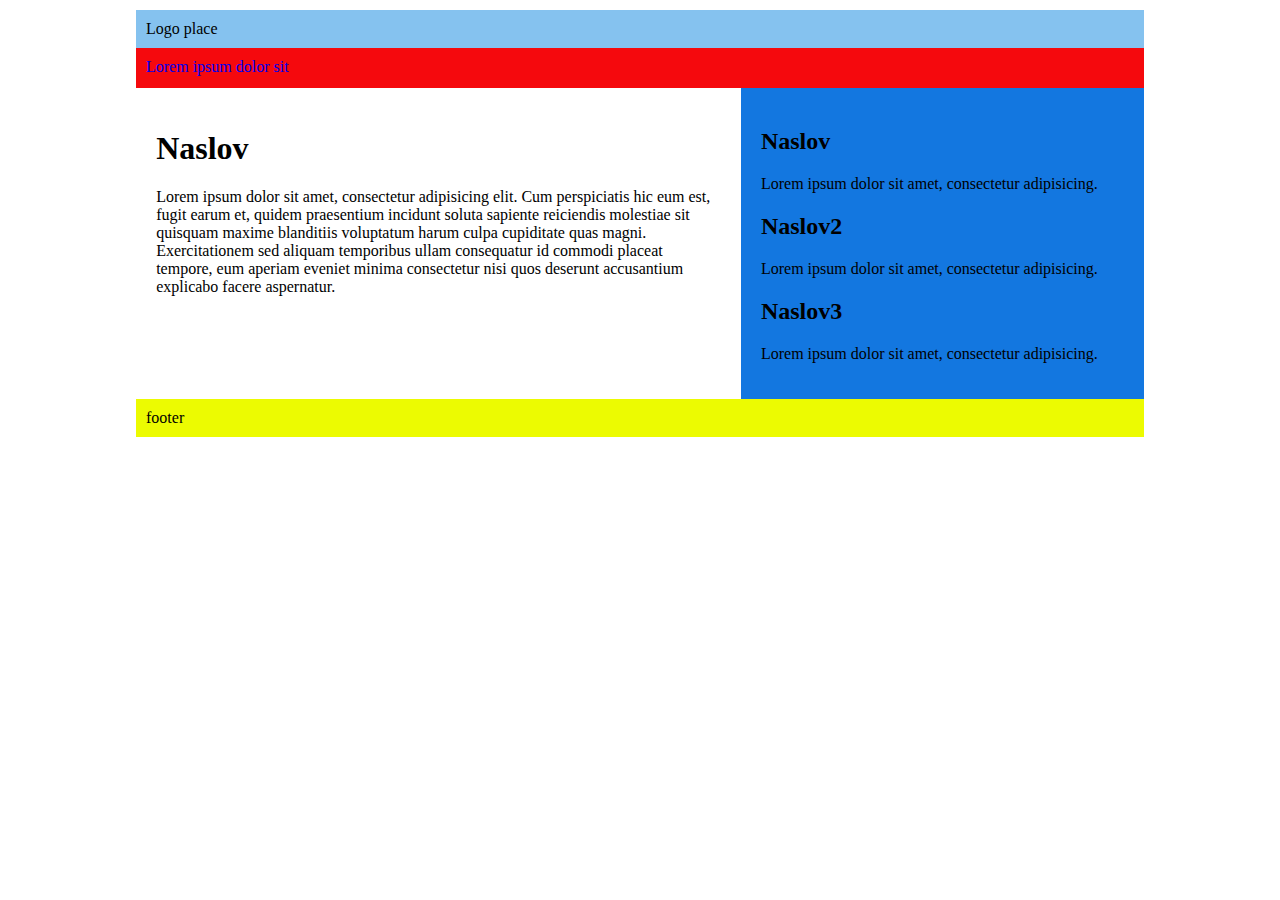
<file: DWzadatak/index.html>
<!doctype html>
<html>

<head>
	<meta charset="utf-8">
	<title>Untitled Document</title>
	<link href="style.css" rel="stylesheet" type="text/css" media="screen">
</head>

<body>
	<div id="wraper">
		<header id="header">
			<div id="logo">Logo place</div>
		</header>
		<nav id="nav">
			<ul class="menu">
				<li><a href="#">Lorem</a></li>
				<li><a href="#">ipsum</a></li>
				<li><a href="#">dolor</a></li>
				<li><a href="#">sit</a></li>
			</ul>
		</nav>
		<div id="middle">
			<main id="main">
				<h1>Naslov</h1>
				<p>Lorem ipsum dolor sit amet, consectetur adipisicing elit. Cum perspiciatis hic eum est, fugit earum et, quidem praesentium incidunt soluta sapiente reiciendis molestiae sit quisquam maxime blanditiis voluptatum harum culpa cupiditate quas magni. Exercitationem sed aliquam temporibus ullam consequatur id commodi placeat tempore, eum aperiam eveniet minima consectetur nisi quos deserunt accusantium explicabo facere aspernatur.
				</p>
			</main>
			<aside id="aside">
				<h2>Naslov</h2>
				<p>Lorem ipsum dolor sit amet, consectetur adipisicing.</p>
				<h2>Naslov2</h2>
				<p>Lorem ipsum dolor sit amet, consectetur adipisicing.</p>
				<h2>Naslov3</h2>
				<p>Lorem ipsum dolor sit amet, consectetur adipisicing.</p>
			</aside>

		</div>
		<footer id="footer">
			footer</footer>

	</div>
</body>

</html>
</file>
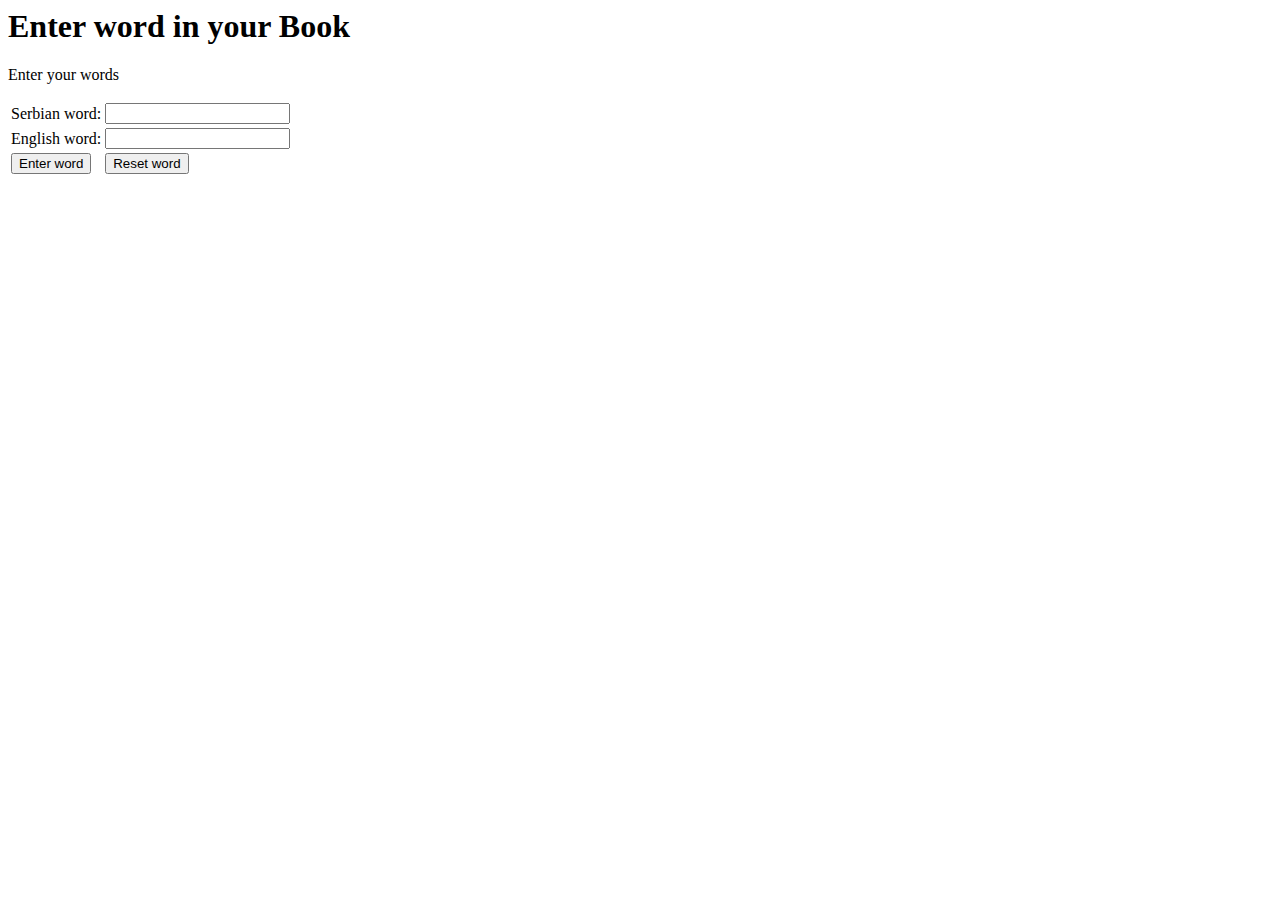
<file: vjezbanka/zadatak eduwall resenje/index.html>
<html>
<head>
</head>
<body>

	<form action="insert.php" method="POST">
		<h1>Enter word in your Book</h1>
		<p>Enter your words</p>
		<table>
			<tr>
				<td><label for="sr">Serbian word:</label></td>
				<td><input type="text" name="sr"></td>
			</tr>
			<tr>
				<td><label for="en">English word:</label></td>
				<td><input type="text" name="en"></td>
			</tr>
			<tr>
				<td><input type="submit" name="submit" value="Enter word"></td>
				<td><input type="reset" name="reset" value="Reset word"></td>
			</tr>
		</table>
	</form>

</body>
</html>
</file>
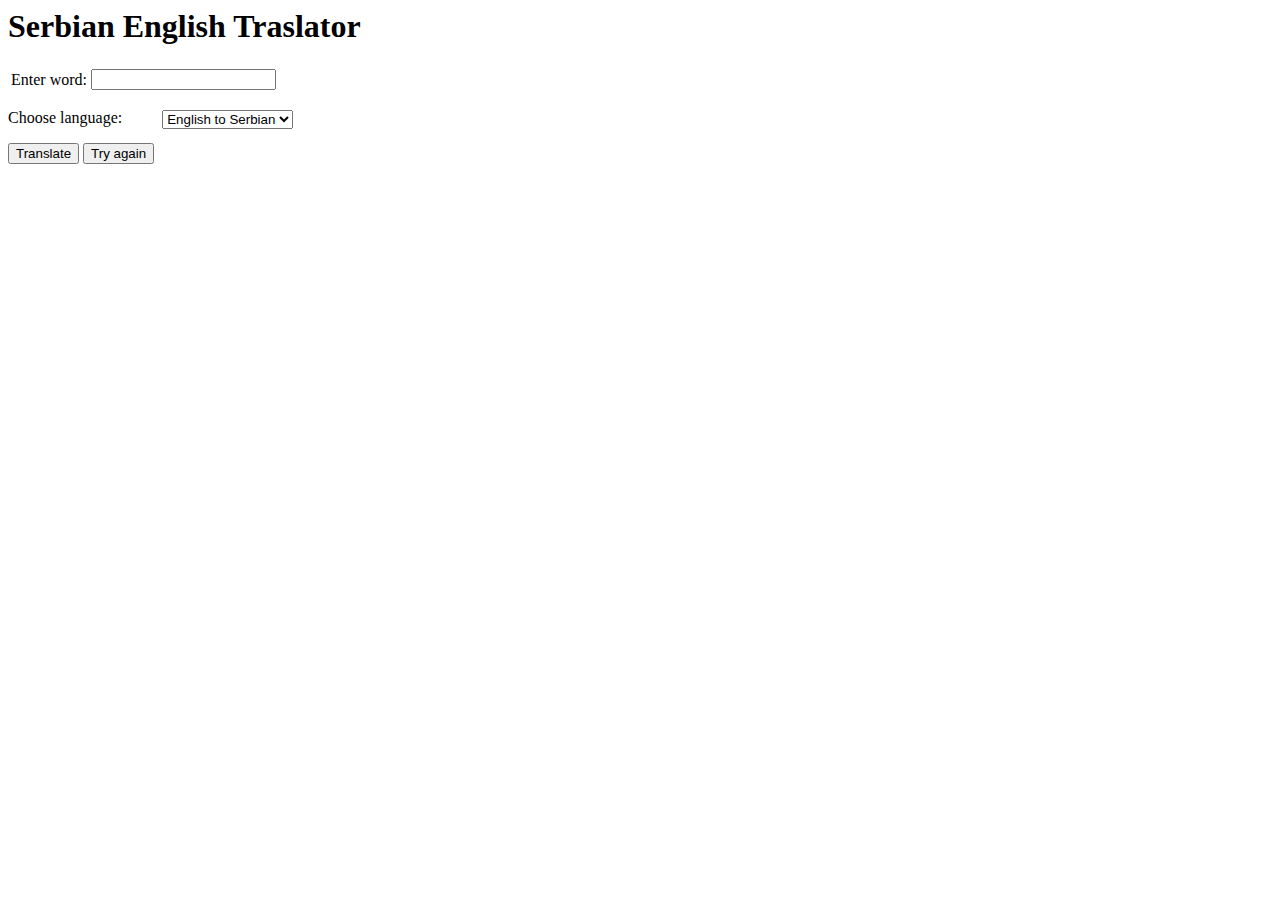
<file: vjezbanka/zadatak eduwall resenje/translate.html>
<html>
	<head>
	</head>
<body>

	<form action="translate.php" method="POST">
			<h1>Serbian English Traslator</h1>
				<table>
					<tr>
						<td><label for="word">Enter word:</label></td>
						<td><input type="text" name="word"></td>
					</tr>
				</table>
				<div style="float: left;">
				<p>Choose language:</p>
				</div>
				<div style="float: left; margin: 17px 0 0 40px;">
				<select name="translate">
					<option value="word_sr">Serbian to English</option>
					<option value="word_en" selected="select">English to Serbian</option>
				</select>
				</div>
				<div style="clear: both;">
				   <input type="submit" name="submit" value="Translate">
				   <input type="reset" name="reset" value="Try again">
				</div>
				
	</form>
	
</body>
</html>
</file>
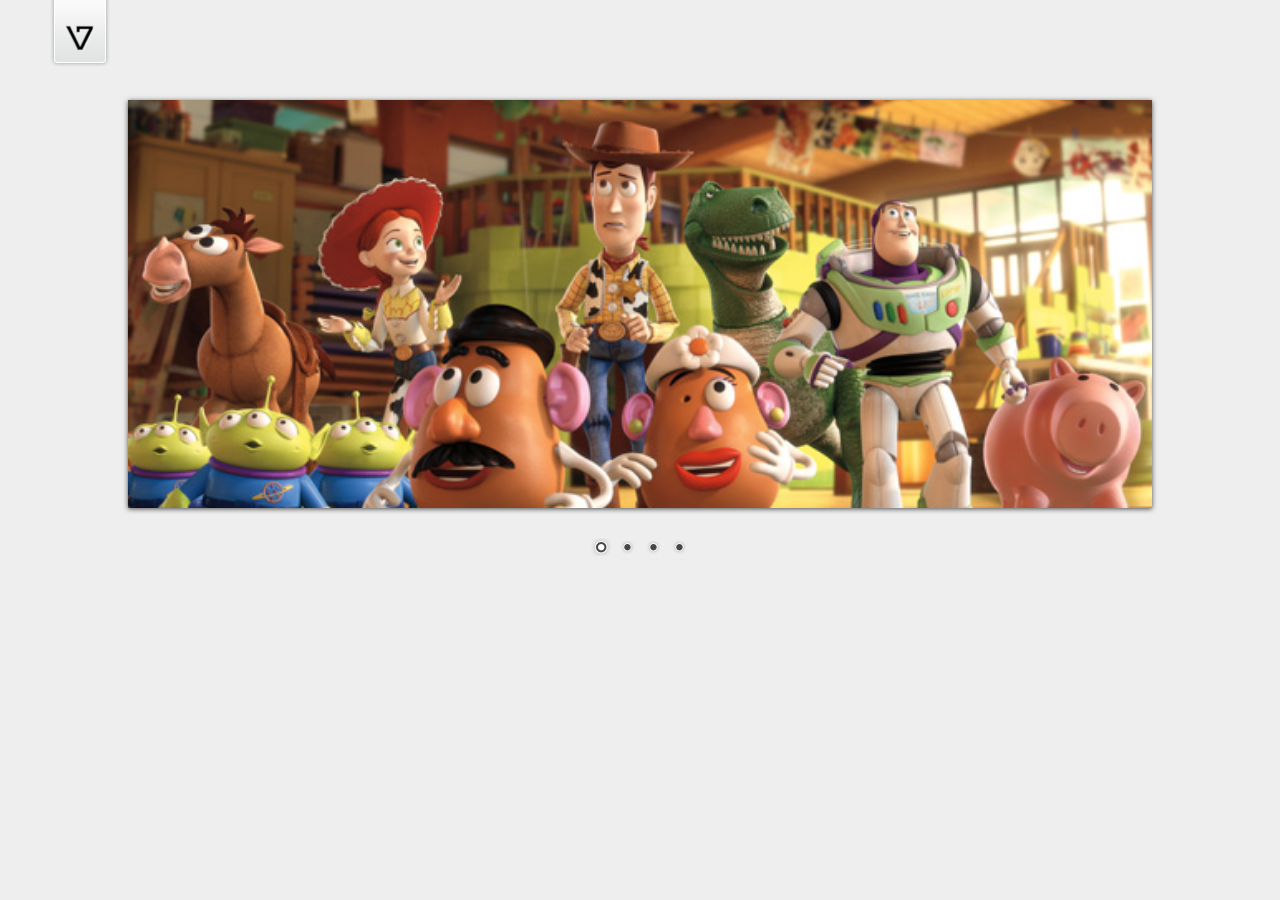
<file: sajt_php/resources/js/nivo-slider/demo/demo.html>
<!DOCTYPE HTML PUBLIC "-//W3C//DTD HTML 4.01//EN" "http://www.w3.org/TR/html4/strict.dtd">
<meta http-equiv="Content-Type" content="text/html; charset=utf-8">
<html lang="en">
<head>
    <title>Nivo Slider Demo</title>
    <link rel="stylesheet" href="../themes/default/default.css" type="text/css" media="screen" />
    <link rel="stylesheet" href="../themes/light/light.css" type="text/css" media="screen" />
    <link rel="stylesheet" href="../themes/dark/dark.css" type="text/css" media="screen" />
    <link rel="stylesheet" href="../themes/bar/bar.css" type="text/css" media="screen" />
    <link rel="stylesheet" href="../nivo-slider.css" type="text/css" media="screen" />
    <link rel="stylesheet" href="style.css" type="text/css" media="screen" />
</head>
<body>
    <div id="wrapper">
        <a href="http://dev7studios.com" id="dev7link" title="Go to dev7studios">dev7studios</a>

        <div class="slider-wrapper theme-default">
            <div id="slider" class="nivoSlider">
                <img src="images/toystory.jpg" data-thumb="images/toystory.jpg" alt="" />
                <a href="http://dev7studios.com"><img src="images/up.jpg" data-thumb="images/up.jpg" alt="" title="This is an example of a caption" /></a>
                <img src="images/walle.jpg" data-thumb="images/walle.jpg" alt="" data-transition="slideInLeft" />
                <img src="images/nemo.jpg" data-thumb="images/nemo.jpg" alt="" title="#htmlcaption" />
            </div>
            <div id="htmlcaption" class="nivo-html-caption">
                <strong>This</strong> is an example of a <em>HTML</em> caption with <a href="#">a link</a>. 
            </div>
        </div>

    </div>
    <script type="text/javascript" src="scripts/jquery-1.9.0.min.js"></script>
    <script type="text/javascript" src="../jquery.nivo.slider.js"></script>
    <script type="text/javascript">
    $(window).load(function() {
        $('#slider').nivoSlider();
    });
    </script>
</body>
</html>
</file>
<file: DWzadatak/style.css>
@charset "utf-8";

body {
	margin: 0;
	padding: 10px;
}

#wraper {
	background-color: white;
	margin: auto;
	width: 80%;
}

#header {
	background-color: rgba(133, 194, 239, 1.00);

}

#logo {
	padding: 10px;
}

#nav {
	background-color: rgba(245, 9, 13, 1.00);
	height: 40px;
}

.menu {
	margin: 0;
	padding: 10px;
}

.menu a {
	text-decoration: none;
}

.menu li {
	display: inline;
	text-decoration: none;
}

#aside {
	background-color: rgba(19, 119, 224, 1.00);
	width: 36%;
	padding: 2%;
	float: left;
}

#main {
	width: 56%;
	padding: 2%;
	float: left;
}

#middle {
	overflow: hidden;
}

#footer {
	background-color: rgba(236, 251, 1, 1.00);

	padding: 10px;
}
</file>
<file: sajt_php/resources/js/nivo-slider/themes/default/default.css>
/*
Skin Name: Nivo Slider Default Theme
Skin URI: http://nivo.dev7studios.com
Description: The default skin for the Nivo Slider.
Version: 1.3
Author: Gilbert Pellegrom
Author URI: http://dev7studios.com
Supports Thumbs: true
*/

.theme-default .nivoSlider {
	position:relative;
	background:#fff url(loading.gif) no-repeat 50% 50%;
    margin-bottom:10px;
    -webkit-box-shadow: 0px 1px 5px 0px #4a4a4a;
    -moz-box-shadow: 0px 1px 5px 0px #4a4a4a;
    box-shadow: 0px 1px 5px 0px #4a4a4a;
}
.theme-default .nivoSlider img {
	position:absolute;
	top:0px;
	left:0px;
	display:none;
}
.theme-default .nivoSlider a {
	border:0;
	display:block;
}

.theme-default .nivo-controlNav {
	text-align: center;
	padding: 20px 0;
}
.theme-default .nivo-controlNav a {
	display:inline-block;
	width:22px;
	height:22px;
	background:url(bullets.png) no-repeat;
	text-indent:-9999px;
	border:0;
	margin: 0 2px;
}
.theme-default .nivo-controlNav a.active {
	background-position:0 -22px;
}

.theme-default .nivo-directionNav a {
	display:block;
	width:30px;
	height:30px;
	background:url(arrows.png) no-repeat;
	text-indent:-9999px;
	border:0;
	opacity: 0;
	-webkit-transition: all 200ms ease-in-out;
    -moz-transition: all 200ms ease-in-out;
    -o-transition: all 200ms ease-in-out;
    transition: all 200ms ease-in-out;
}
.theme-default:hover .nivo-directionNav a { opacity: 1; }
.theme-default a.nivo-nextNav {
	background-position:-30px 0;
	right:15px;
}
.theme-default a.nivo-prevNav {
	left:15px;
}

.theme-default .nivo-caption {
    font-family: Helvetica, Arial, sans-serif;
}
.theme-default .nivo-caption a {
    color:#fff;
    border-bottom:1px dotted #fff;
}
.theme-default .nivo-caption a:hover {
    color:#fff;
}

.theme-default .nivo-controlNav.nivo-thumbs-enabled {
	width: 100%;
}
.theme-default .nivo-controlNav.nivo-thumbs-enabled a {
	width: auto;
	height: auto;
	background: none;
	margin-bottom: 5px;
}
.theme-default .nivo-controlNav.nivo-thumbs-enabled img {
	display: block;
	width: 120px;
	height: auto;
}
</file>
<file: sajt_php/resources/js/nivo-slider/themes/light/light.css>
/*
Skin Name: Nivo Slider Light Theme
Skin URI: http://nivo.dev7studios.com
Description: A light skin for the Nivo Slider.
Version: 1.0
Author: Gilbert Pellegrom
Author URI: http://dev7studios.com
Supports Thumbs: true
*/

.theme-light.slider-wrapper {
    background: #fff;
    padding: 10px;
}
.theme-light .nivoSlider {
	position:relative;
	background:#fff url(loading.gif) no-repeat 50% 50%;
    margin-bottom:10px;
    overflow: visible;
}
.theme-light .nivoSlider img {
	position:absolute;
	top:0px;
	left:0px;
	display:none;
}
.theme-light .nivoSlider a {
	border:0;
	display:block;
}

.theme-light .nivo-controlNav {
	text-align: left;
	padding: 0;
	position: relative;
	z-index: 10;
}
.theme-light .nivo-controlNav a {
	display:inline-block;
	width:10px;
	height:10px;
	background:url(bullets.png) no-repeat;
	text-indent:-9999px;
	border:0;
	margin: 0 2px;
}
.theme-light .nivo-controlNav a.active {
	background-position:0 100%;
}

.theme-light .nivo-directionNav a {
	display:block;
	width:30px;
	height:30px;
	background: url(arrows.png) no-repeat;
	text-indent:-9999px;
	border:0;
	top: auto;
	bottom: -36px;
	z-index: 11;
}
.theme-light .nivo-directionNav a:hover {
    background-color: #eee;
    -webkit-border-radius: 2px;
    -moz-border-radius: 2px;
    border-radius: 2px;
}
.theme-light a.nivo-nextNav {
	background-position:160% 50%;
	right:0px;
}
.theme-light a.nivo-prevNav {
    background-position:-60% 50%;
    left: auto;
	right: 35px;
}

.theme-light .nivo-caption {
    font-family: Helvetica, Arial, sans-serif;
}
.theme-light .nivo-caption a {
    color:#fff;
    border-bottom:1px dotted #fff;
}
.theme-light .nivo-caption a:hover {
    color:#fff;
}

.theme-light .nivo-controlNav.nivo-thumbs-enabled {
	width: 80%;
}
.theme-light .nivo-controlNav.nivo-thumbs-enabled a {
	width: auto;
	height: auto;
	background: none;
	margin-bottom: 5px;
}
.theme-light .nivo-controlNav.nivo-thumbs-enabled img {
	display: block;
	width: 120px;
	height: auto;
}
</file>
<file: sajt_php/resources/js/nivo-slider/themes/dark/dark.css>
/*
Skin Name: Nivo Slider Dark Theme
Skin URI: http://nivo.dev7studios.com
Description: A dark skin for the Nivo Slider.
Version: 1.0
Author: Gilbert Pellegrom
Author URI: http://dev7studios.com
Supports Thumbs: true
*/

.theme-dark.slider-wrapper {
    background: #222;
    padding: 10px;
}
.theme-dark .nivoSlider {
	position:relative;
	background:#fff url(loading.gif) no-repeat 50% 50%;
    margin-bottom:10px;
    overflow: visible;
}
.theme-dark .nivoSlider img {
	position:absolute;
	top:0px;
	left:0px;
	display:none;
}
.theme-dark .nivoSlider a {
	border:0;
	display:block;
}

.theme-dark .nivo-controlNav {
	text-align: left;
	padding: 0;
	position: relative;
	z-index: 10;
}
.theme-dark .nivo-controlNav a {
	display:inline-block;
	width:10px;
	height:10px;
	background:url(bullets.png) no-repeat 0 2px;
	text-indent:-9999px;
	border:0;
	margin: 0 2px;
}
.theme-dark .nivo-controlNav a.active {
	background-position:0 100%;
}

.theme-dark .nivo-directionNav a {
	display:block;
	width:30px;
	height:30px;
	background: url(arrows.png) no-repeat;
	text-indent:-9999px;
	border:0;
	top: auto;
	bottom: -36px;
	z-index: 11;
}
.theme-dark .nivo-directionNav a:hover {
    background-color: #333;
    -webkit-border-radius: 2px;
    -moz-border-radius: 2px;
    border-radius: 2px;
}
.theme-dark a.nivo-nextNav {
	background-position:-16px 50%;
	right:0px;
}
.theme-dark a.nivo-prevNav {
    background-position:11px 50%;
    left: auto;
	right: 35px;
}

.theme-dark .nivo-caption {
    font-family: Helvetica, Arial, sans-serif;
}
.theme-dark .nivo-caption a {
    color:#fff;
    border-bottom:1px dotted #fff;
}
.theme-dark .nivo-caption a:hover {
    color:#fff;
}

.theme-dark .nivo-controlNav.nivo-thumbs-enabled {
	width: 80%;
}
.theme-dark .nivo-controlNav.nivo-thumbs-enabled a {
	width: auto;
	height: auto;
	background: none;
	margin-bottom: 5px;
}
.theme-dark .nivo-controlNav.nivo-thumbs-enabled img {
	display: block;
	width: 120px;
	height: auto;
}
</file>
<file: sajt_php/resources/js/nivo-slider/themes/bar/bar.css>
/*
Skin Name: Nivo Slider Bar Theme
Skin URI: http://nivo.dev7studios.com
Description: The bottom bar skin for the Nivo Slider.
Version: 1.0
Author: Gilbert Pellegrom
Author URI: http://dev7studios.com
Supports Thumbs: false
*/

.theme-bar.slider-wrapper {
    position: relative;
    border: 1px solid #333;
    overflow: hidden;
}
.theme-bar .nivoSlider {
	position:relative;
	background:#fff url(loading.gif) no-repeat 50% 50%;
}
.theme-bar .nivoSlider img {
	position:absolute;
	top:0px;
	left:0px;
	display:none;
}
.theme-bar .nivoSlider a {
	border:0;
	display:block;
}

.theme-bar .nivo-controlNav {
    position: absolute;
    left: 0;
    bottom: -41px;
    z-index: 10;
    width: 100%;
    height: 30px;
	text-align: center;
	padding: 5px 0;
	border-top: 1px solid #333;
	background: #333;
    background: -moz-linear-gradient(top,  #565656 0%, #333333 100%); /* FF3.6+ */
    background: -webkit-gradient(linear, left top, left bottom, color-stop(0%,#565656), color-stop(100%,#333333)); /* Chrome,Safari4+ */
    background: -webkit-linear-gradient(top,  #565656 0%,#333333 100%); /* Chrome10+,Safari5.1+ */
    background: -o-linear-gradient(top,  #565656 0%,#333333 100%); /* Opera 11.10+ */
    background: -ms-linear-gradient(top,  #565656 0%,#333333 100%); /* IE10+ */
    background: linear-gradient(to bottom,  #565656 0%,#333333 100%); /* W3C */
    filter: progid:DXImageTransform.Microsoft.gradient( startColorstr='#565656', endColorstr='#333333',GradientType=0 ); /* IE6-9 */
    opacity: 0.5;
    -webkit-transition: all 200ms ease-in-out;
    -moz-transition: all 200ms ease-in-out;
    -o-transition: all 200ms ease-in-out;
    transition: all 200ms ease-in-out;
}
.theme-bar:hover .nivo-controlNav {
    bottom: 0;
    opacity: 1;
}
.theme-bar .nivo-controlNav a {
	display:inline-block;
	width:22px;
	height:22px;
	background:url(bullets.png) no-repeat;
	text-indent:-9999px;
	border:0;
	margin: 5px 2px 0 2px;
}
.theme-bar .nivo-controlNav a.active {
	background-position:0 -22px;
}

.theme-bar .nivo-directionNav a {
	display:block;
	border:0;
	color: #fff;
	text-transform: uppercase;
	top: auto;
	bottom: 10px;
	z-index: 11;
	font-family: "Helvetica Neue", Helvetica, Arial, sans-serif;
	font-size: 13px;
	line-height: 20px;
	opacity: 0.5;
    -webkit-transition: all 200ms ease-in-out;
    -moz-transition: all 200ms ease-in-out;
    -o-transition: all 200ms ease-in-out;
    transition: all 200ms ease-in-out;
}
.theme-bar a.nivo-nextNav { right: -50px; }
.theme-bar a.nivo-prevNav { left: -50px; }
.theme-bar:hover a.nivo-nextNav { 
    right: 15px; 
    opacity: 1;
}
.theme-bar:hover a.nivo-prevNav { 
    left: 15px; 
    opacity: 1;
}
.theme-bar .nivo-directionNav a:hover { color: #ddd; }

.theme-bar .nivo-caption {
    font-family: Helvetica, Arial, sans-serif;
    -webkit-transition: all 200ms ease-in-out;
    -moz-transition: all 200ms ease-in-out;
    -o-transition: all 200ms ease-in-out;
    transition: all 200ms ease-in-out;
}
.theme-bar:hover .nivo-caption {
    bottom: 41px;
}
.theme-bar .nivo-caption a {
    color:#fff;
    border-bottom:1px dotted #fff;
}
.theme-bar .nivo-caption a:hover {
    color:#fff;
}

.theme-bar .nivo-controlNav.nivo-thumbs-enabled {
	width: 100%;
}
.theme-bar .nivo-controlNav.nivo-thumbs-enabled a {
	width: auto;
	height: auto;
	background: none;
	margin-bottom: 5px;
}
.theme-bar .nivo-controlNav.nivo-thumbs-enabled img {
	display: block;
	width: 120px;
	height: auto;
}
</file>
<file: sajt_php/resources/js/nivo-slider/demo/style.css>
/*=================================*/
/* Nivo Slider Demo
/* November 2010
/* By: Gilbert Pellegrom
/* http://dev7studios.com
/*=================================*/

/*====================*/
/*=== Reset Styles ===*/
/*====================*/
html, body, div, span, applet, object, iframe,
h1, h2, h3, h4, h5, h6, p, blockquote, pre,
a, abbr, acronym, address, big, cite, code,
del, dfn, em, font, img, ins, kbd, q, s, samp,
small, strike, strong, sub, sup, tt, var,
dl, dt, dd, ol, ul, li,
fieldset, form, label, legend,
table, caption, tbody, tfoot, thead, tr, th, td {
	margin:0;
	padding:0;
	border:0;
	outline:0;
	font-weight:inherit;
	font-style:inherit;
	font-size:100%;
	font-family:inherit;
	vertical-align:baseline;
}
body {
	line-height:1;
	color:black;
	background:white;
}
table {
	border-collapse:separate;
	border-spacing:0;
}
caption, th, td {
	text-align:left;
	font-weight:normal;
}
blockquote:before, blockquote:after,
q:before, q:after {
	content:"";
}
blockquote, q {
	quotes:"" "";
}
/* HTML5 tags */
header, section, footer,
aside, nav, article, figure {
	display: block;
}

/*===================*/
/*=== Main Styles ===*/
/*===================*/
body {
	font:14px/1.6 Georgia, Palatino, Palatino Linotype, Times, Times New Roman, serif;
	color:#333;
	background:#eee;
}

a, a:visited {
	color:blue;
	text-decoration:none;
}
a:hover, a:active {
	color:#000;
	text-decoration:none;
}

#dev7link {
    position:absolute;
    top:0;
    left:50px;
    background:url(images/dev7logo.png) no-repeat;
    width:60px;
    height:67px;
    border:0;
    display:block;
    text-indent:-9999px;
}

.slider-wrapper { 
	width: 80%; 
	margin: 100px auto;
}

/*====================*/
/*=== Other Styles ===*/
/*====================*/
.clear {
	clear:both;
}
</file>
